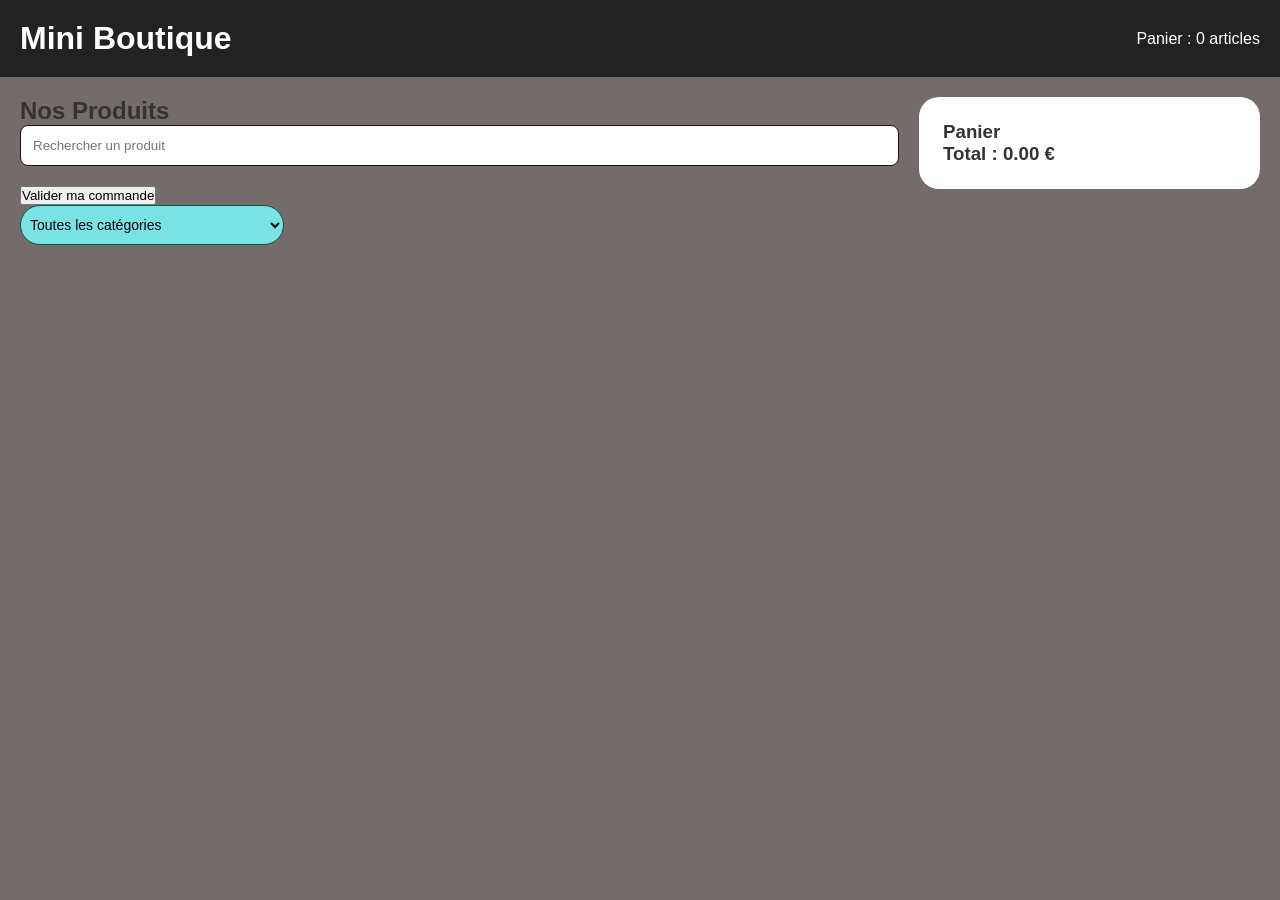
<file: Index.html>
<!DOCTYPE html>
<html lang="fr">
<head>
<meta charset="UTF-8">
<meta name="viewport" content="width=device-width, initial-scale=1.0">
<title>Mini Boutique E-commerce</title>
<link rel="stylesheet" href="Application.css">

</head>

<body>
    
        <!--HEADER-->
        <header>
            <h1>Mini Boutique</h1>
            <div class="cart-info">
    Panier :
            <span id="cart-count">0</span> articles
        </div>
  </header>

     <main>

        <section class="products-section">
            <h2>Nos Produits</h2>
<input type="text" id="searchInput" placeholder="Rechercher un produit">
<button id="checkout-btn">
  Valider ma commande
</button>
<select id="categoryFilter">
    <option value="all">Toutes les catégories</option>
</select>

<div id="products" class="products-container">

                <!-- Produits -->
            </div>
        </section>

        <section class="cart-section">
            <h3>Panier</h3>

            <div id="cart-items"></div>
<h3>Total : <span id="total-price">0</span> €</h3>
        </section>

    </main>

    <script src="Application.js"></script>

    

 

</body>
</html>
</file>
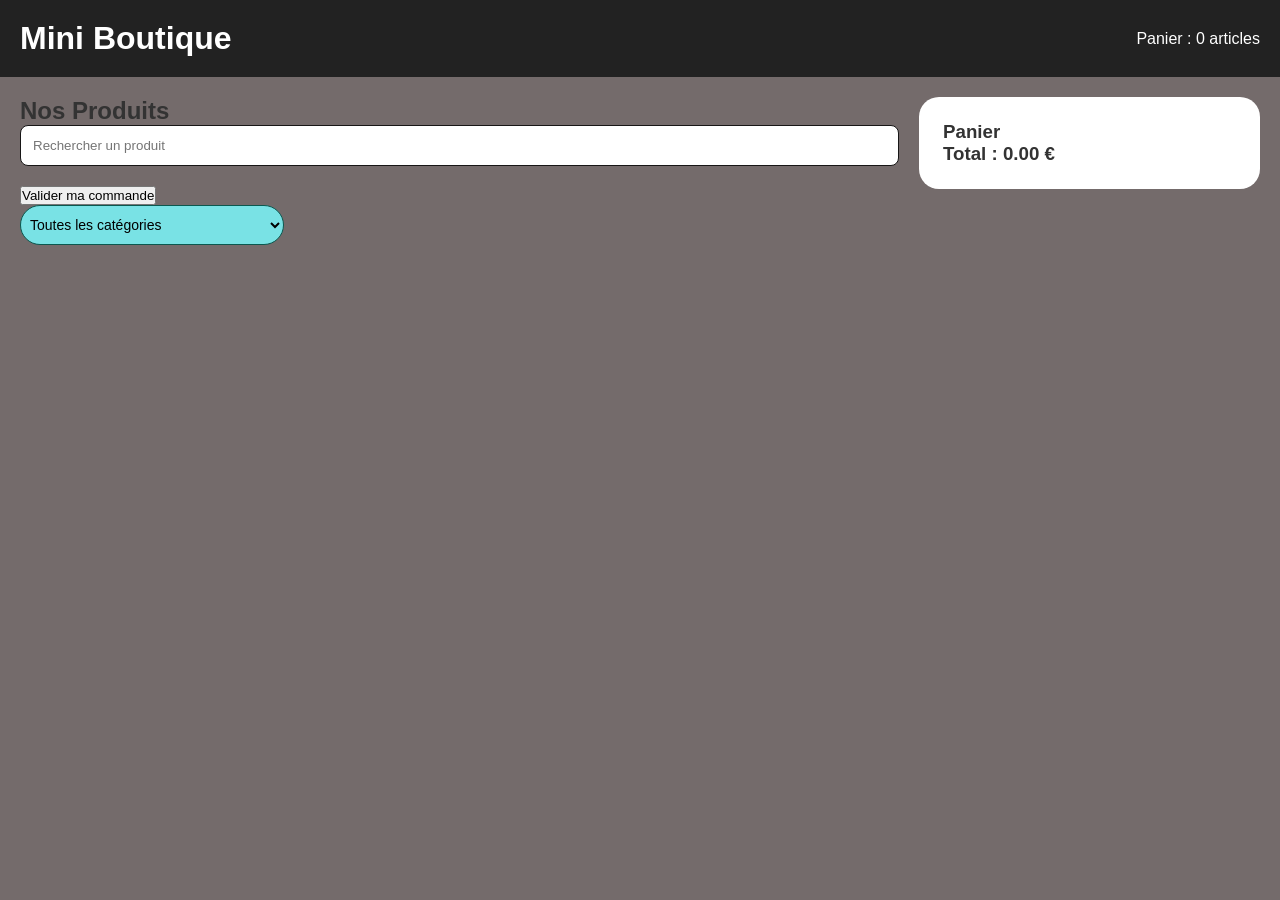
<file: index.html>
<!DOCTYPE html>
<html lang="fr">
<head>
<meta charset="UTF-8">
<meta name="viewport" content="width=device-width, initial-scale=1.0">
<title>Mini Boutique E-commerce</title>
<link rel="stylesheet" href="Application.css">

</head>

<body>
    
        <!--HEADER-->
        <header>
            <h1>Mini Boutique</h1>
            <div class="cart-info">
    Panier :
            <span id="cart-count">0</span> articles
        </div>
  </header>

     <main>

        <section class="products-section">
            <h2>Nos Produits</h2>
<input type="text" id="searchInput" placeholder="Rechercher un produit">
<button id="checkout-btn">
  Valider ma commande
</button>
<select id="categoryFilter">
    <option value="all">Toutes les catégories</option>
</select>

<div id="products" class="products-container">

                <!-- Produits -->
            </div>
        </section>

        <section class="cart-section">
            <h3>Panier</h3>

            <div id="cart-items"></div>
<h3>Total : <span id="total-price">0</span> €</h3>
        </section>

    </main>

    <script src="Application.js"></script>

    

 

</body>
</html>
</file>
<file: Application.css>
*{
    margin: 0;
    padding: 0;
    box-sizing: border-box;
    font-family: Arial, sans-serif;
}

body{
    background: #746b6b;/*couleur de fond modifiee*/
    color: #333;
}

header{
    background: #222;
    color: white;
    padding: 20px;
    display: flex;
    justify-content: space-between;
    align-items: center;
}

main{
    display: flex;
    gap: 20px;
    padding: 20px;
}
#searchInput{
    width: 100%;
    padding: 12px;
    margin-bottom: 20px;
    border-radius: 8px;
    border: 1px solid #171616;/*couleur de bordure modifiee*/
    
}
.products-section{
    flex: 3;
}

.cart-section{
    flex: 1;
    background: white;
    padding: 24px;
    border-radius: 20px;
    height: fit-content;
}
#products {
/* ancien code remplace ,car ne marche pas */
    display: grid;
    grid-template-columns: repeat(auto-fit, minmax(220px,1fr));
    gap: 20px;
}
/*.produits-conteneur{
    display: grid;
    grid-template-columns: repeat(auto-fit, minmax(220px,1fr));
    gap: 20px;
}
*/
.product-card{
    background: white;
    padding: 15px;
    border-radius: 10px;
    text-align: center;
    transition: 0.3s;
}

.product-card:hover{
    transform: scale(1.03);
}

.product-card img{
    width: 100%;
    height: 200px;
    object-fit: contain;
}
#checkout-btn {
  display: none;
}

#checkout-btn:hover {
  background-color: #333;
}

.product-card h3{
    margin: 10px 0;
    font-size: 18px;
}

.product-card p{
    font-size: 14px;
    margin-bottom: 10px;
}

.product-card button{
    padding: 10px 20px;
    border: none;
    background: #ab1212e1;/*couleur de fond modifiee de noire a rouge*/
    color: white;
    cursor: pointer;
    border-radius: 20px;
}

.product-card button:hover{
    background: #2ccd13;/*couleur de fond modifiee de noire a vert*/
}

.cart-item{
    border-bottom: 1px solid #ddd;
    padding: 10px 0;
}

.cart-item button{
    margin-top: 5px;
    padding: 5px 10px;
    background: crimson;
    color: white;
    border: none;
    cursor: pointer;
    border-radius: 5px;
}

@media(max-width: 768px){

    main{
        flex-direction: column;
    }

    header{
        flex-direction: column;
        gap: 10px;
    }
}
/* Style du filtre catégorie — à ajouter */
#categoryFilter {
    width: 30%;
    padding: 10px 5px;
    margin-bottom: 10px;
    border-radius: 30px;
    border: 1.5px solid #0a584f;
    background: #79e2e5;
    font-size: 14px;
    cursor: pointer;
    outline: none;
}
</file>
